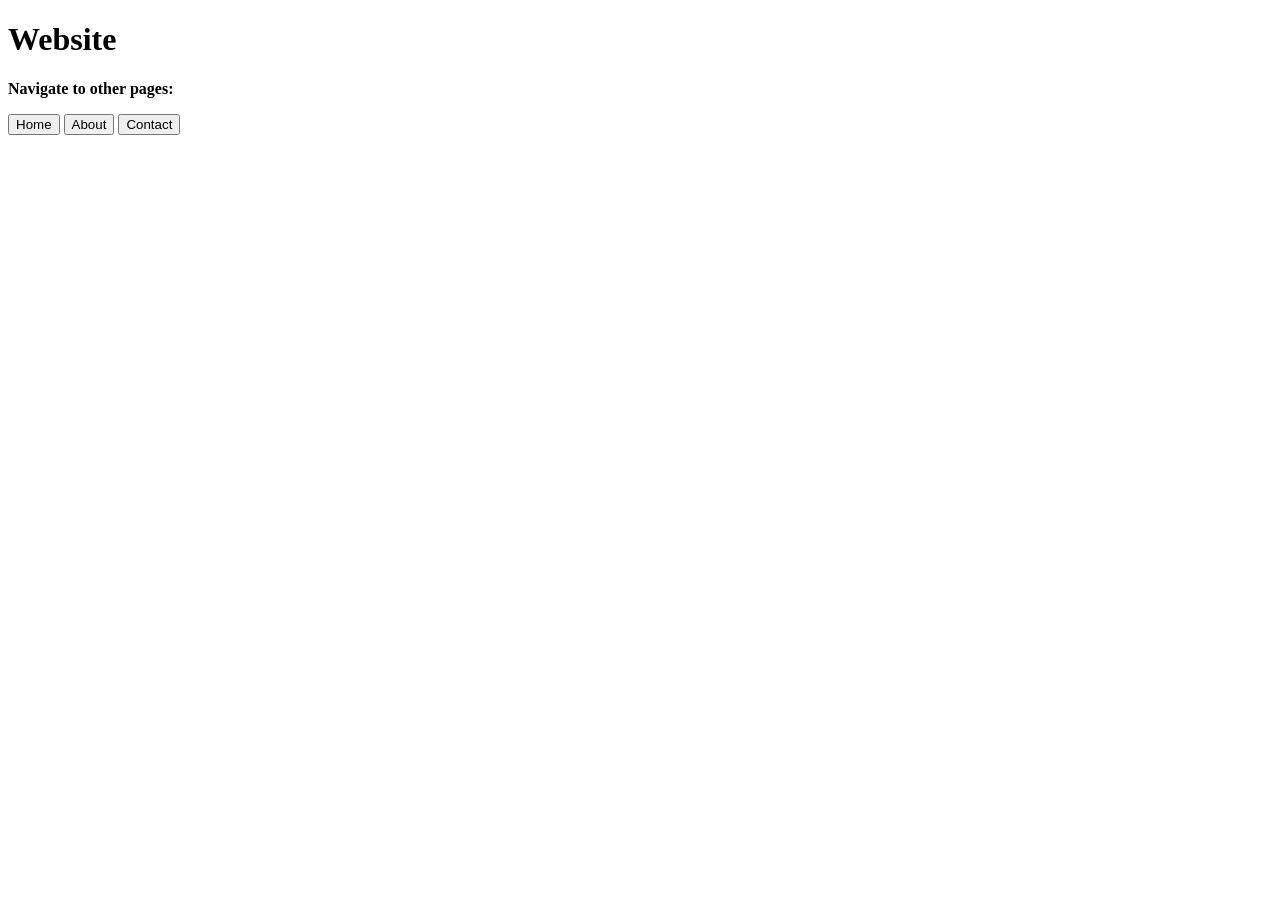
<file: index.html>
<!DOCTYPE html>
<html>
<head>
    <title>Index Page</title>
</head>
<body>
    <h1> Website</h1>
    <p><strong>Navigate to other pages:</strong></p>

    <a href="home.html"><button>Home</button></a>
    <a href="about.html"><button>About</button></a>
    <a href="contact.html"><button>Contact</button></a>
</body>
</html>
</file>
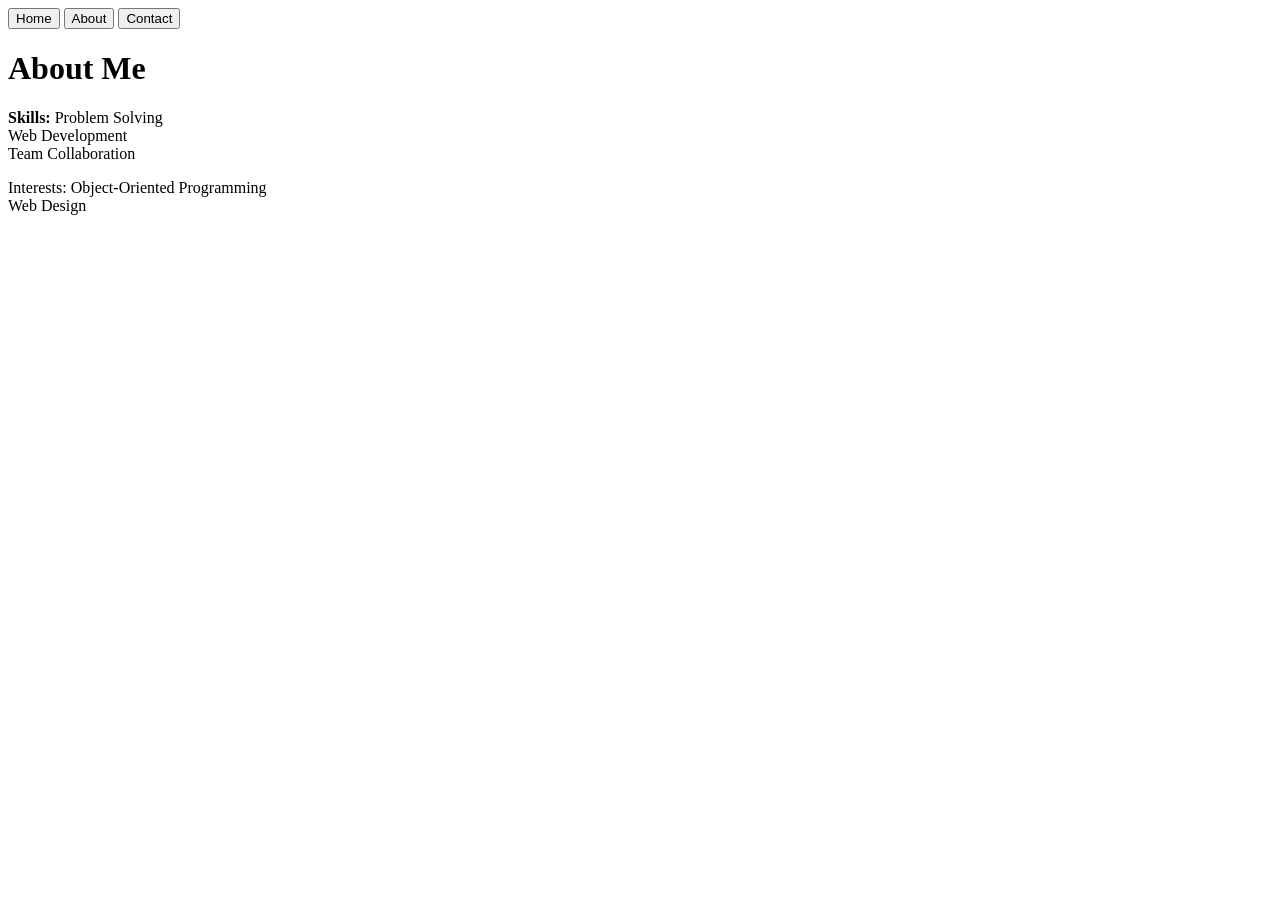
<file: about.html>
<!DOCTYPE html>
<html>
<head>
    <title>About Page</title>
</head>
<body>
    <a href="index.html"><button>Home</button></a>
    <a href="home.html"><button>About</button></a>
    <a href="contact.html"><button>Contact</button></a>
    <h1>About Me</h1>
    <p><strong>Skills:</strong> Problem Solving  <br> Web Development  <br> Team Collaboration</p>
    <p>Interests: Object-Oriented Programming  <br> Web Design</p>
</body>
</html>
</file>
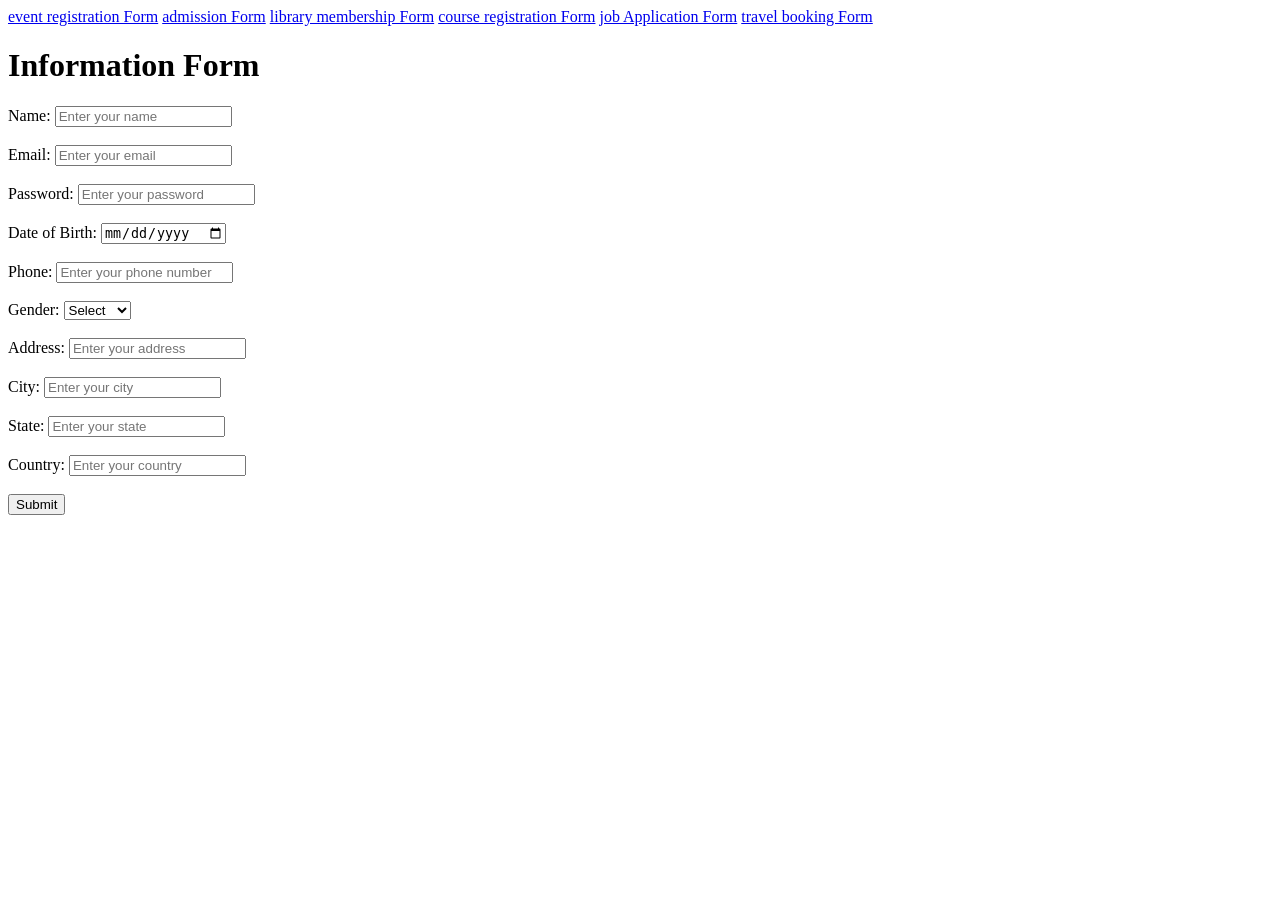
<file: aboutForm.html>
<!DOCTYPE html>
<html>
<head>
  <title>Form</title>
</head>
<body>
  <a href="eventRegistration.html"> event registration Form</a>
  <a href="admissionForm.html"> admission Form</a>
  <a href="libraryMembership.html"> library membership Form</a>
  <a href="course registration.html">course registration Form</a>
  <a href="jobApplication.html"> job Application Form</a>
  <a href="travelBooking.html"> travel booking Form</a>
  <h1>Information Form</h1>
  <form>
    <label for="name">Name:</label>
    <input type="text" id="name" name="name" placeholder="Enter your name" required>
    <br><br>

    <label for="email">Email:</label>
    <input type="email" id="email" name="email" placeholder="Enter your email" required>
    <br><br>

    <label for="password">Password:</label>
    <input type="password" id="password" name="password" placeholder="Enter your password" required>
    <br><br>

    <label for="dob">Date of Birth:</label>
    <input type="date" id="dob" name="dob" required>
    <br><br>

    <label for="phone">Phone:</label>
    <input type="tel" id="phone" name="phone" placeholder="Enter your phone number" required>
    <br><br>

    <label for="gender">Gender:</label>
    <select id="gender" name="gender" required>
      <option value="">Select</option>
      <option value="male">Male</option>
      <option value="female">Female</option>
      <option value="other">Other</option>
    </select>
    <br><br>

    <label for="address">Address:</label>
    <input type="text" id="address" name="address" placeholder="Enter your address" required>
    <br><br>

    <label for="city">City:</label>
    <input type="text" id="city" name="city" placeholder="Enter your city" required>
    <br><br>

    <label for="state">State:</label>
    <input type="text" id="state" name="state" placeholder="Enter your state" required>
    <br><br>

    <label for="country">Country:</label>
    <input type="text" id="country" name="country" placeholder="Enter your country" required>
    <br><br>

    <button type="submit">Submit</button>
  </form>
</body>
</html>
</file>
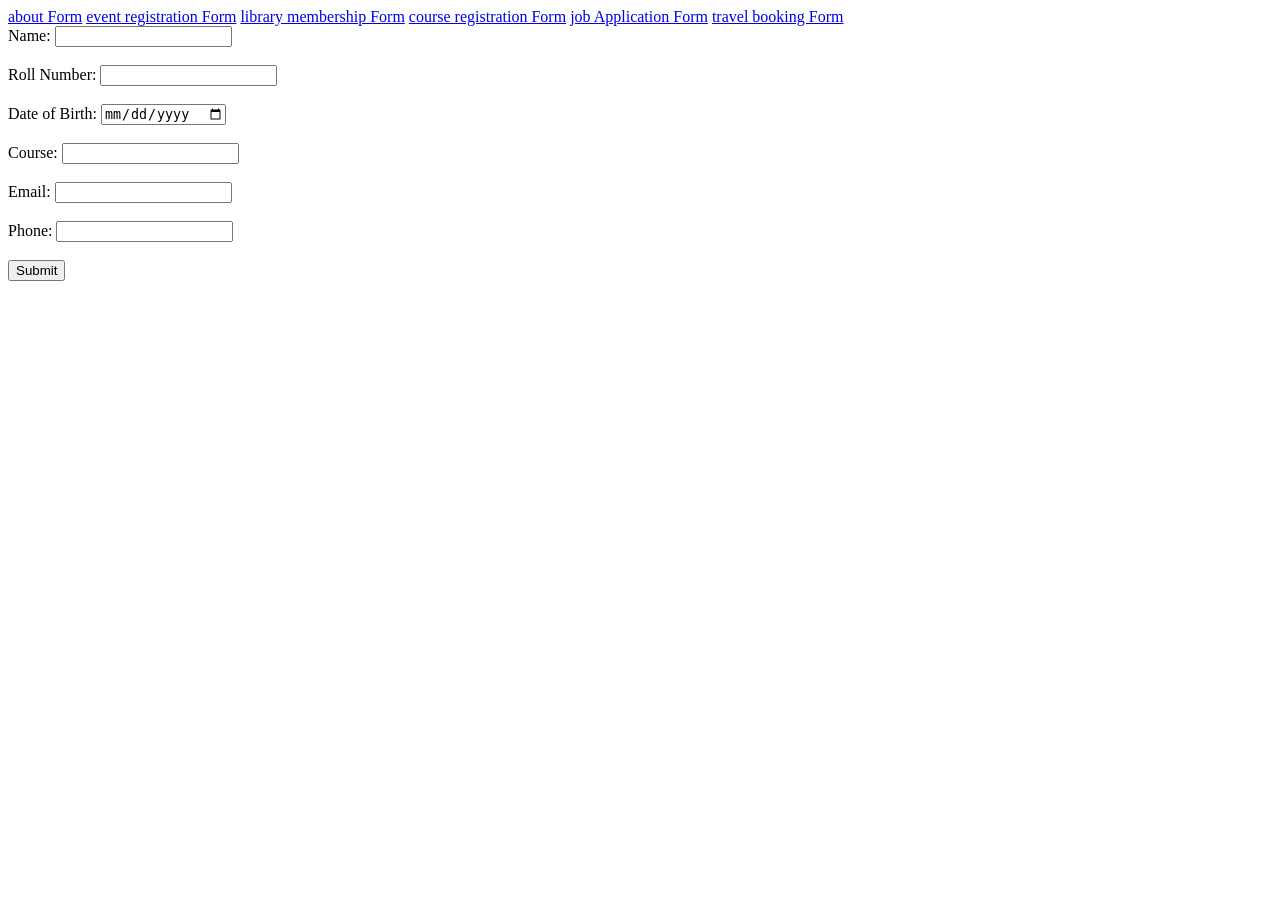
<file: admissionForm.html>
<!DOCTYPE html>
<html lang="en">
<head>
    <title>Admission Form</title>
</head>
<body>
<a href="aboutForm.html">about Form</a>
<a href="eventRegistration.html"> event registration Form</a>
<a href="libraryMembership.html"> library membership Form</a>
<a href="course registration.html">course registration Form</a>
<a href="jobApplication.html"> job Application Form</a>
  <a href="travelBooking.html"> travel booking Form</a>
<form>
  <label for="studentName">Name:</label>
  <input type="text" id="studentName" name="studentName" required><br><br>

  <label for="rollNo">Roll Number:</label>
  <input type="text" id="rollNo" name="rollNo" required><br><br>

  <label for="dob">Date of Birth:</label>
  <input type="date" id="dob" name="dob" required><br><br>

  <label for="course">Course:</label>
  <input type="text" id="course" name="course" required><br><br>

  <label for="email">Email:</label>
  <input type="email" id="email" name="email" required><br><br>

  <label for="phone">Phone:</label>
  <input type="tel" id="phone" name="phone" required><br><br>

  <button type="submit">Submit</button>
  
</form>
</body>
</html>
</file>
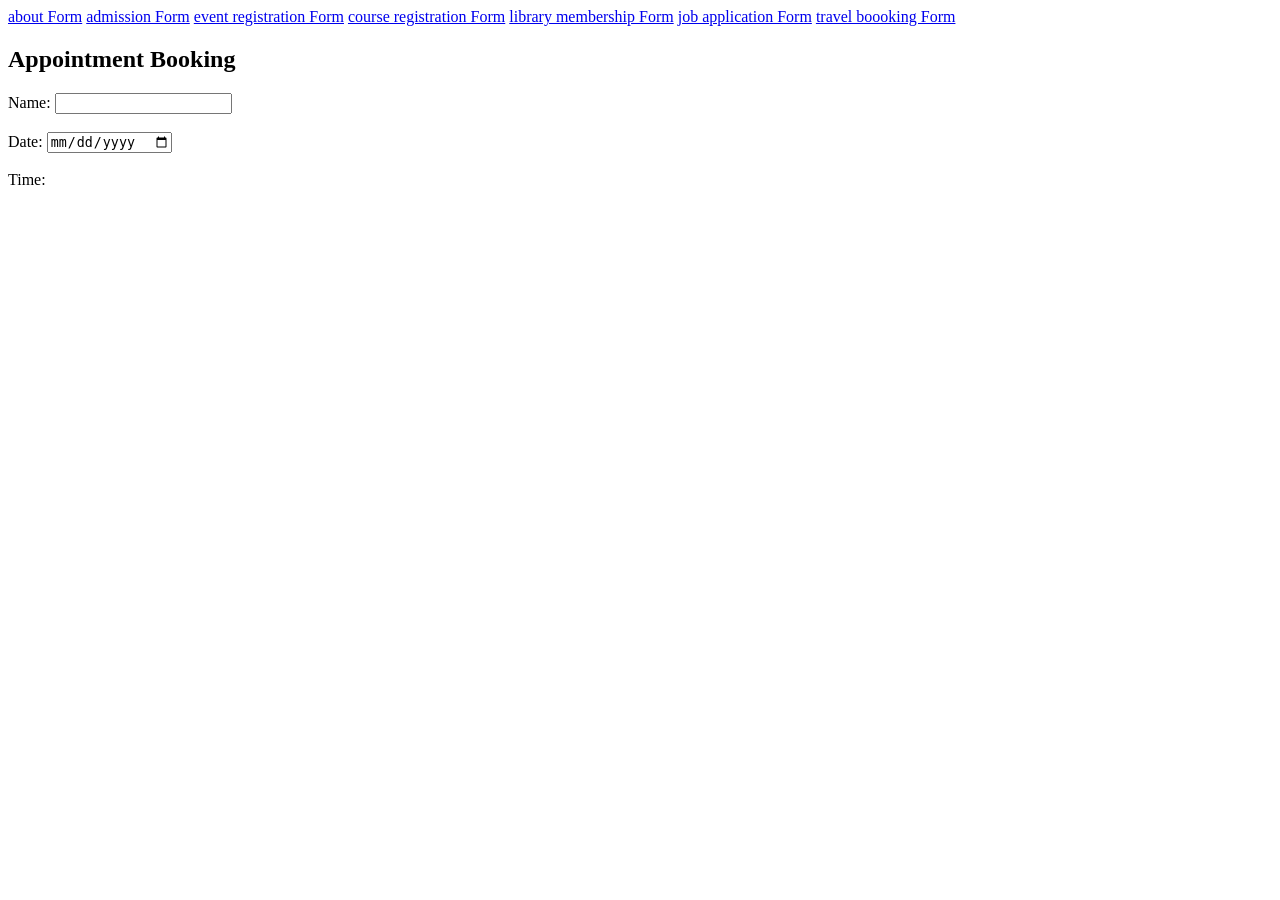
<file: appiontmentBooking.html>
<!DOCTYPE html>
<html>
<head><title>Appointment</title></head>
<body>
<a href="aboutForm.html">about Form</a>
<a href="admissionForm.html"> admission Form</a>
<a href="eventRegistration.html"> event registration Form</a>
<a href="course registration.html">course registration Form</a>
<a href="libraryMembership.html"> library membership Form</a>
<a href="jobApplication.html"> job application Form</a>
<a href="travelBooking.html"> travel boooking Form</a>
<h2>Appointment Booking</h2>
<form>
  <label>Name:</label>
  <input type="text" name="name"><br><br>

  <label>Date:</label>
  <input type="date" name="date"><br><br>

  <label>Time:</label>
</file>
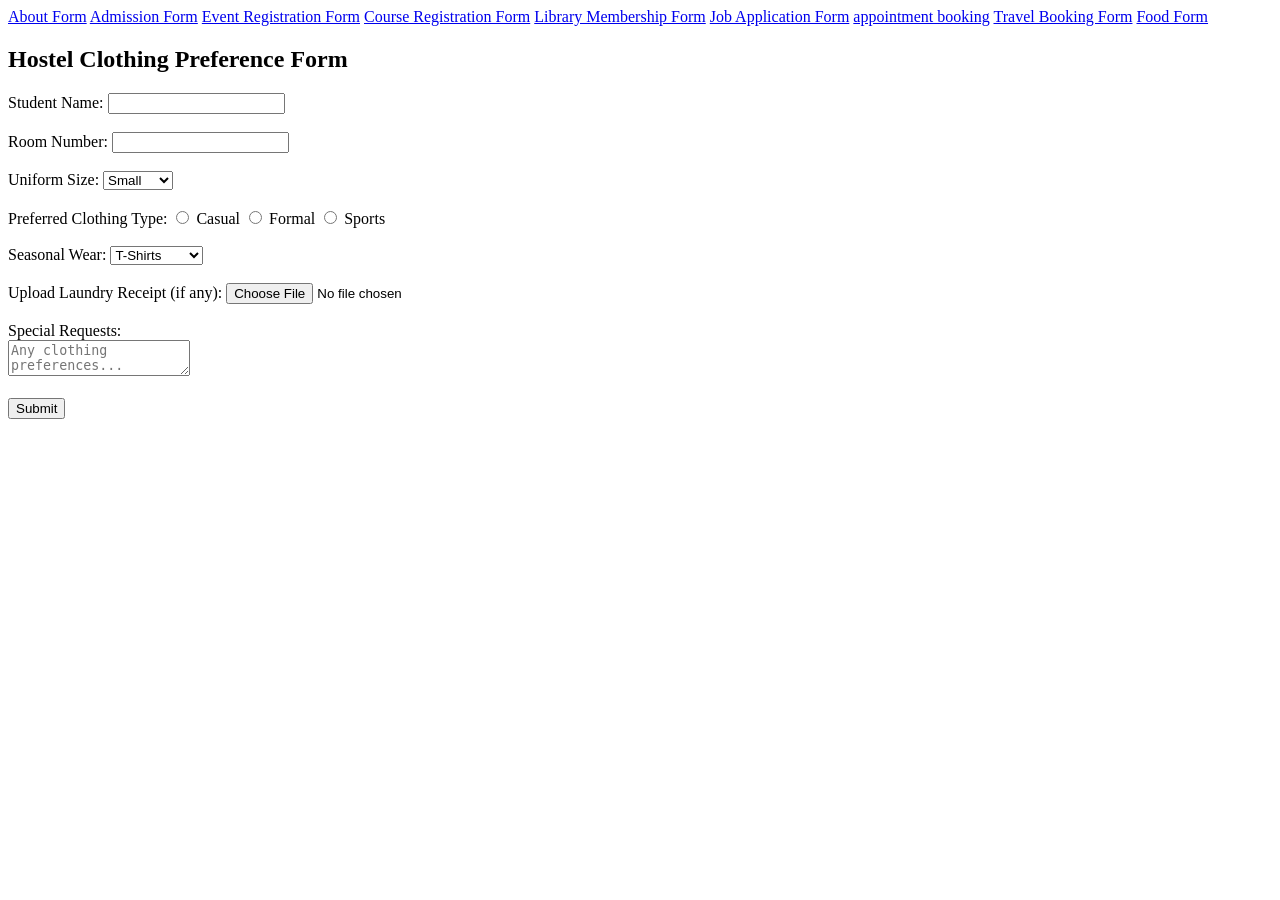
<file: clothingpreferences.html>
<!DOCTYPE html>
<html>
<head><title>Hostel Clothing Preference Form</title></head>
<body>

<a href="aboutForm.html">About Form</a>
<a href="admissionForm.html">Admission Form</a>
<a href="eventRegistration.html">Event Registration Form</a>
<a href="course_registration.html">Course Registration Form</a>
<a href="libraryMembership.html">Library Membership Form</a>
<a href="jobApplication.html">Job Application Form</a>
<a href="appiontmentBooking.html">appointment booking</a>
<a href="travelBooking.html">Travel Booking Form</a>
<a href="foodpreferences.html">Food Form</a>

<h2>Hostel Clothing Preference Form</h2>
<form>
  <label>Student Name:</label>
  <input type="text" name="student" required><br><br>

  <label>Room Number:</label>
  <input type="text" name="room" required><br><br>

  <label>Uniform Size:</label>
  <select name="uniform">
    <option>Small</option>
    <option>Medium</option>
    <option>Large</option>
    <option>XL</option>
  </select><br><br>

  <label>Preferred Clothing Type:</label>
  <input type="radio" name="clothing" value="casual"> Casual
  <input type="radio" name="clothing" value="formal"> Formal
  <input type="radio" name="clothing" value="sports"> Sports<br><br>

  <label>Seasonal Wear:</label>
  <select name="season">
    <optgroup label="Summer">
      <option>T-Shirts</option>
      <option>Shorts</option>
    </optgroup>
    <optgroup label="Winter">
      <option>Jackets</option>
      <option>Sweaters</option>
    </optgroup>
    <optgroup label="Rainy">
      <option>Raincoat</option>
      <option>Umbrella</option>
    </optgroup>
  </select><br><br>

  <label>Upload Laundry Receipt (if any):</label>
  <input type="file" name="laundry"><br><br>

  <label>Special Requests:</label><br>
  <textarea name="requests" placeholder="Any clothing preferences..."></textarea><br><br>

  <button>Submit</button>
</form>
</body>
</html>
</file>
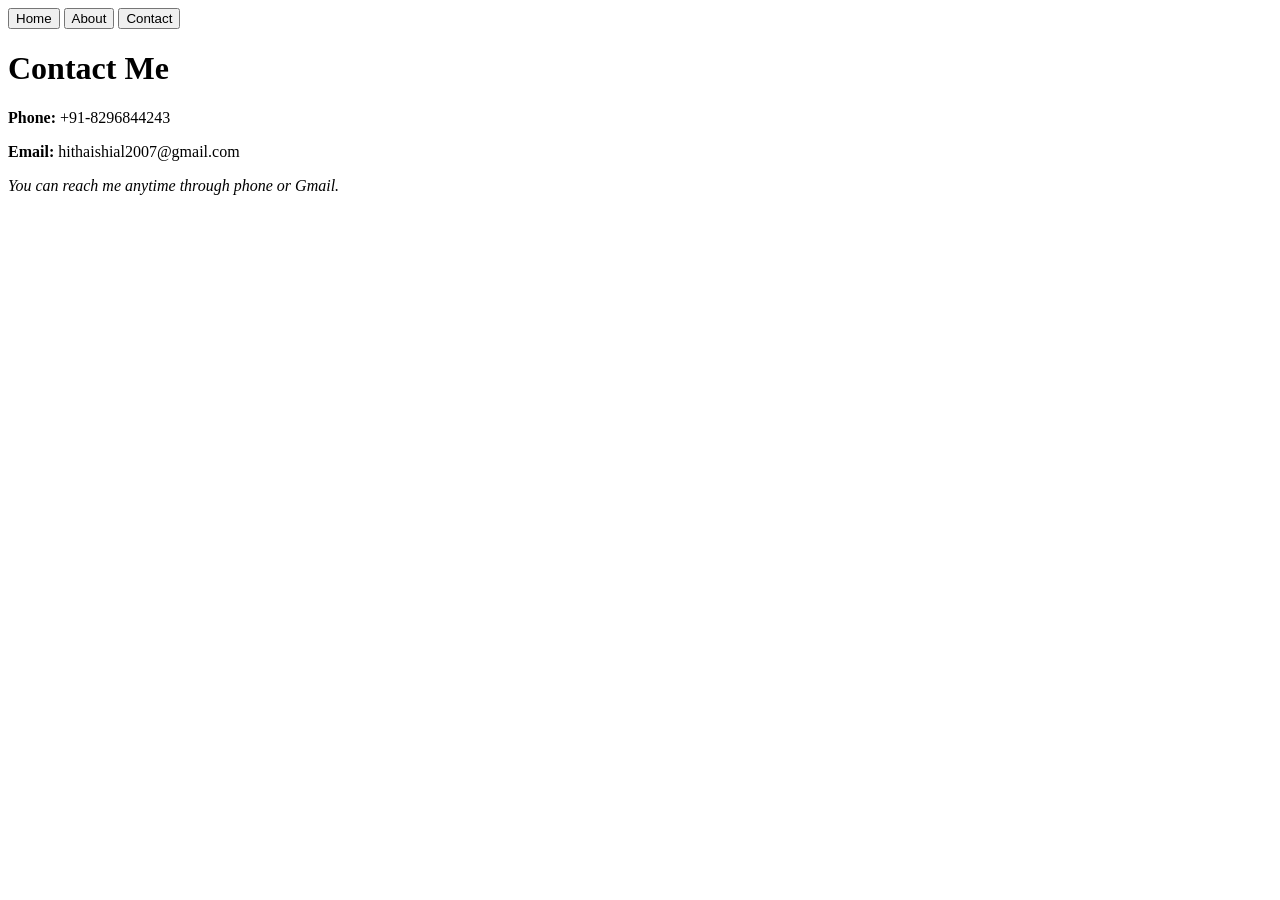
<file: contact.html>
<!DOCTYPE html>
<html>
<head>
    <title>Contact Page</title>
</head>
<body>
    <a href="index.html"><button>Home</button></a>
    <a href="home.html"><button>About</button></a>
    <a href="about.html"><button>Contact</button></a>
    <h1>Contact Me</h1>
    <p><strong>Phone:</strong> +91-8296844243</p>
    <p><strong>Email:</strong> hithaishial2007@gmail.com</p>
    <p><em>You can reach me anytime through phone or Gmail.</em></p>
</body>
</html>
</file>
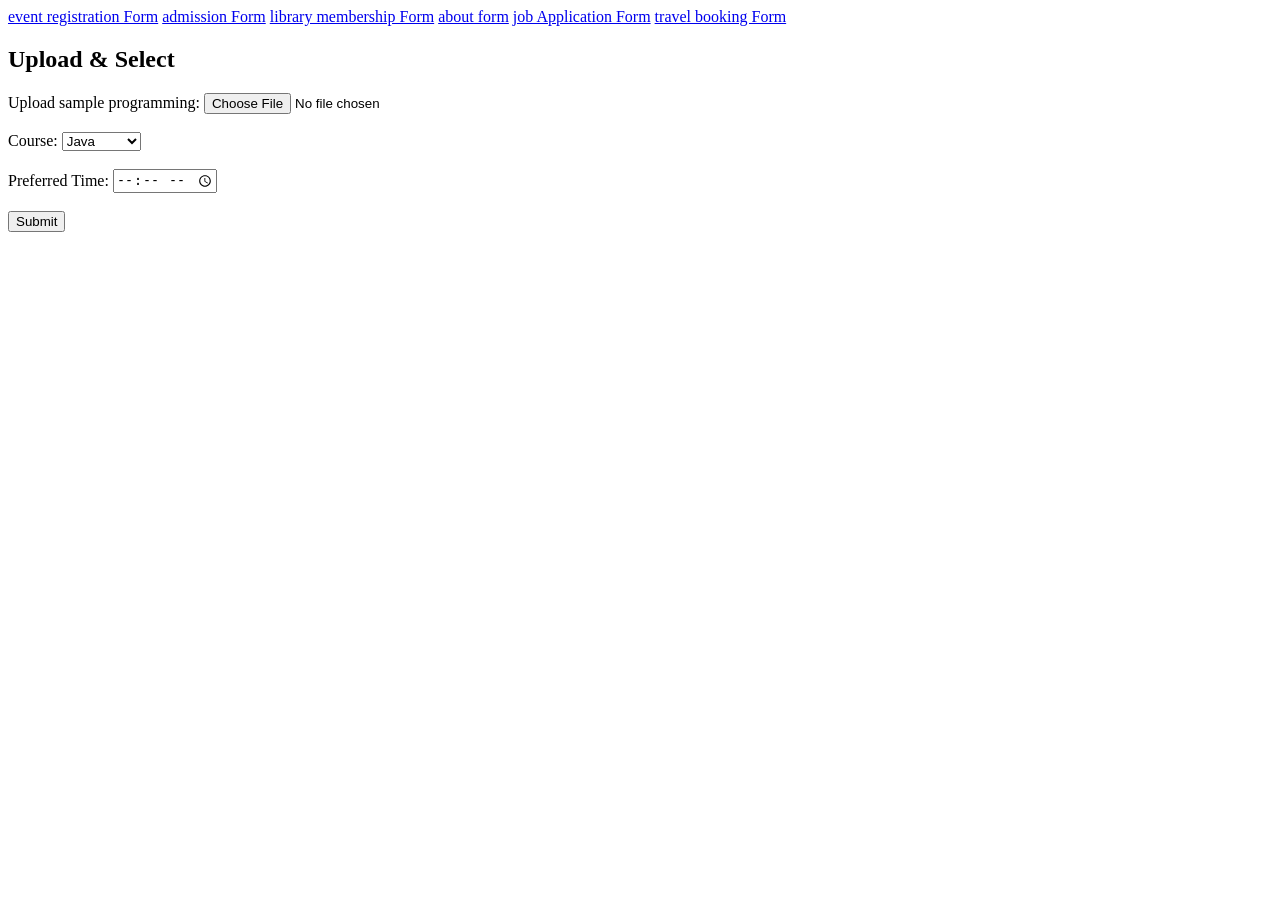
<file: course registration.html>
<!DOCTYPE html>
<html>
<head><title>Course registration</title></head>
<body>
  <a href="eventRegistration.html"> event registration Form</a>
  <a href="admissionForm.html"> admission Form</a>
  <a href="libraryMembership.html"> library membership Form</a>
  <a href="about.html"> about form</a>
  <a href="jobApplication.html"> job Application Form</a>
  <a href="travelBooking.html"> travel booking Form</a>

<h2>Upload & Select</h2>
<form>
  <label>Upload sample programming:</label>
  <input type="file" name="programming"><br><br>

  <label>Course:</label>
  <select name="course">
    <optgroup label="Programming">
      <option>Java</option>
      <option>Python</option>
    </optgroup>
    <optgroup label="Web Development">
      <option>HTML</option>
      <option>CSS</option>
    </optgroup>
  </select><br><br>

  <label>Preferred Time:</label>
  <input type="time" name="time"><br><br>

  <button>Submit</button>
</form>
</body>
</html>
</file>
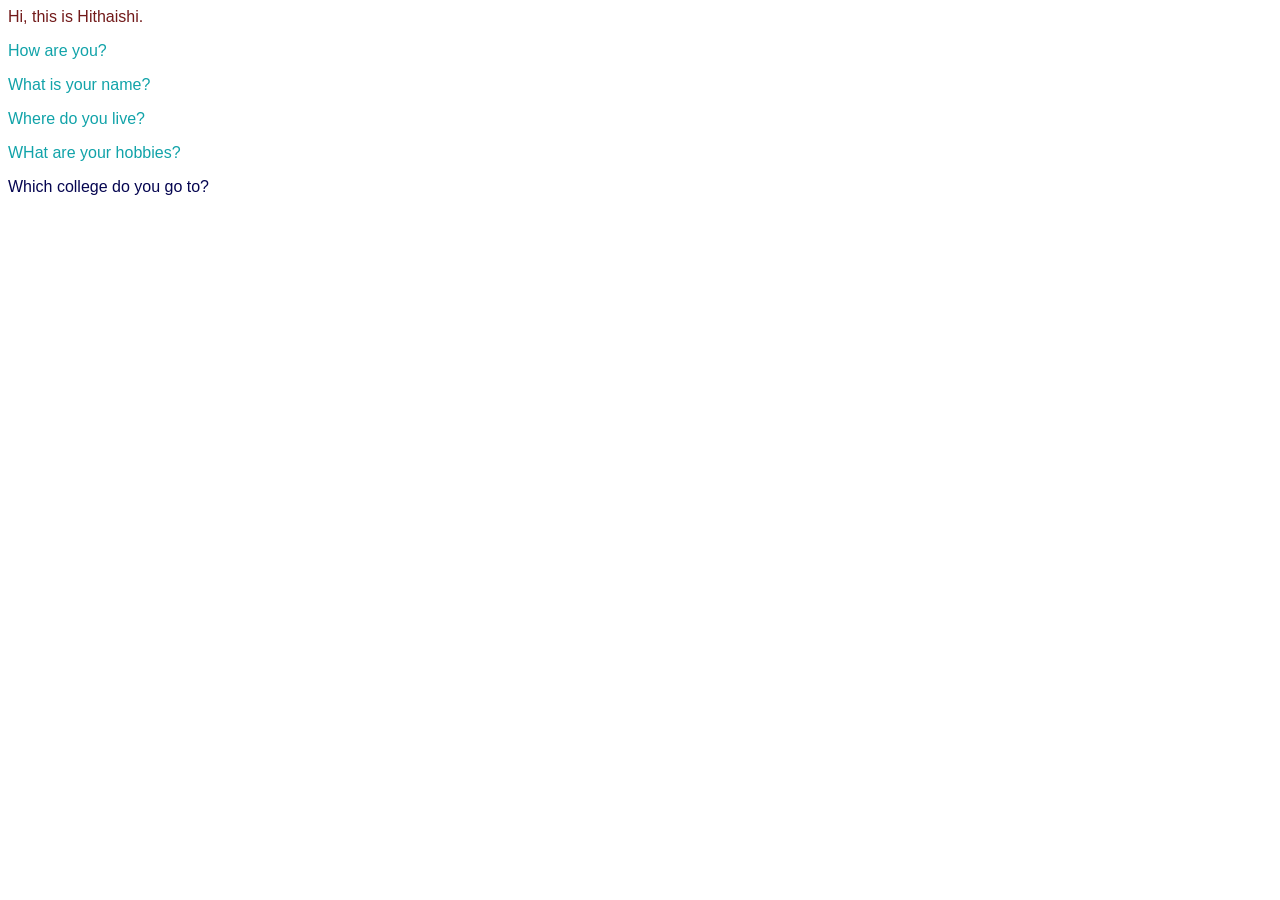
<file: css.html>
<html lang="en">
<head>
    
    <title>Document</title>
</head> 
<body>

    <style>
        p{
            color: rgb(17, 163, 169);
            font-family:Arial, Helvetica, sans-serif;
            
        }
    </style>

    <p style= "color:rgb(114, 26, 26);">Hi, this is Hithaishi.</p>
    <p>How are you?</p>
    <p>What is your name?</p> 
    <p>Where do you live?</p>
    <p>WHat are your hobbies?</p>
    <p style= "color: rgb(5, 5, 80);">Which college do you go to?</p>   
</body>
</html>
</file>
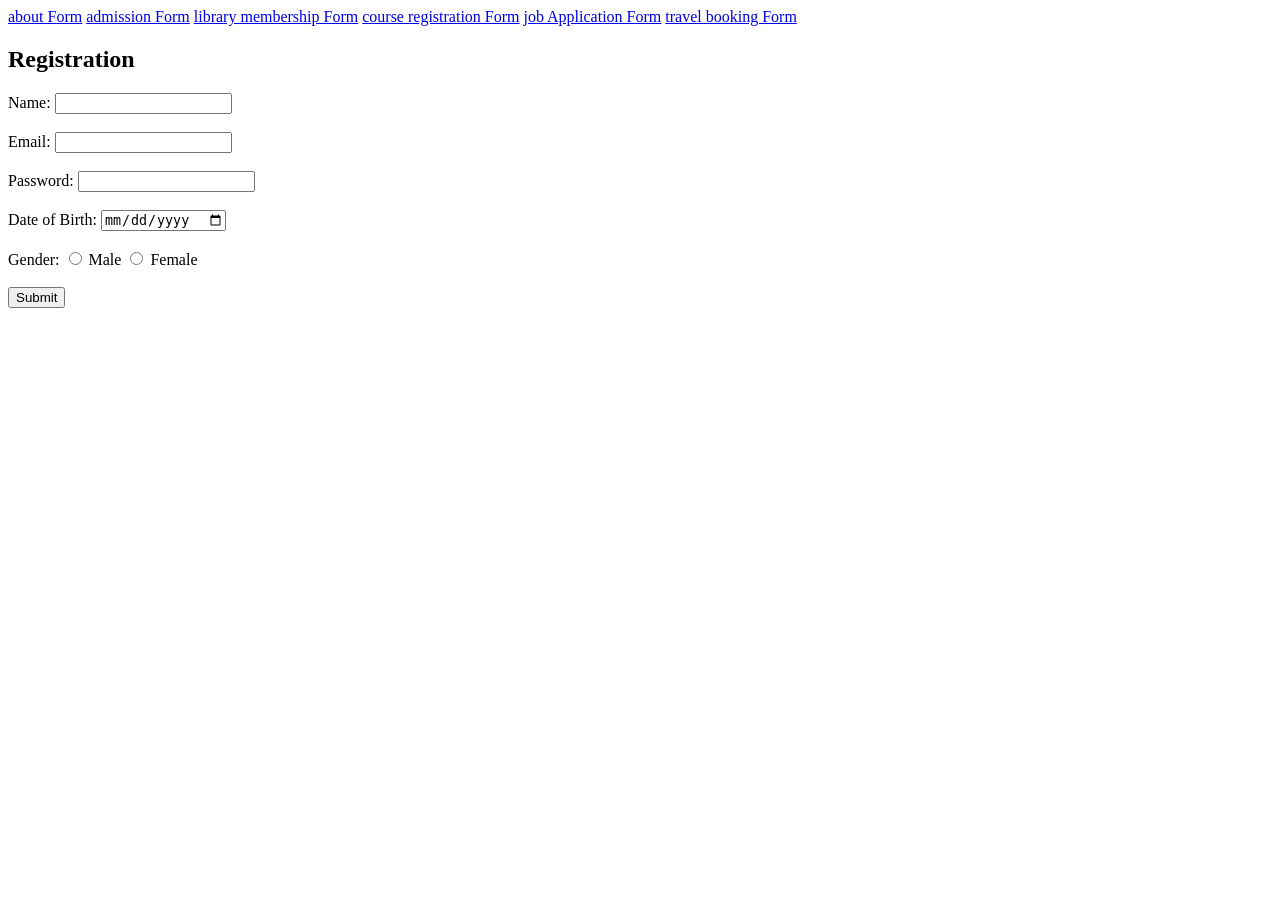
<file: eventRegistration.html>
<!DOCTYPE html>
<html>
<head><title>Form 1 - Registration</title></head>
<body>
<a href="aboutForm.html">about Form</a>
<a href="admissionForm.html"> admission Form</a>
<a href="libraryMembership.html"> library membership Form</a>
 <a href="course registration.html">course registration Form</a>
 <a href="jobApplication.html"> job Application Form</a>
  <a href="travelBooking.html"> travel booking Form</a>
<h2>Registration</h2>
<form>
  <label>Name:</label>
  <input type="text" name="name" required><br><br>

  <label>Email:</label>
  <input type="email" name="email" required><br><br>

  <label>Password:</label>
  <input type="password" name="password" required><br><br>

  <label>Date of Birth:</label>
  <input type="date" name="dob"><br><br>

  <label>Gender:</label>
  <input type="radio" name="gender" value="male"> Male
  <input type="radio" name="gender" value="female"> Female<br><br>

  <button>Submit</button>
</form>
</body>
</html>
</file>
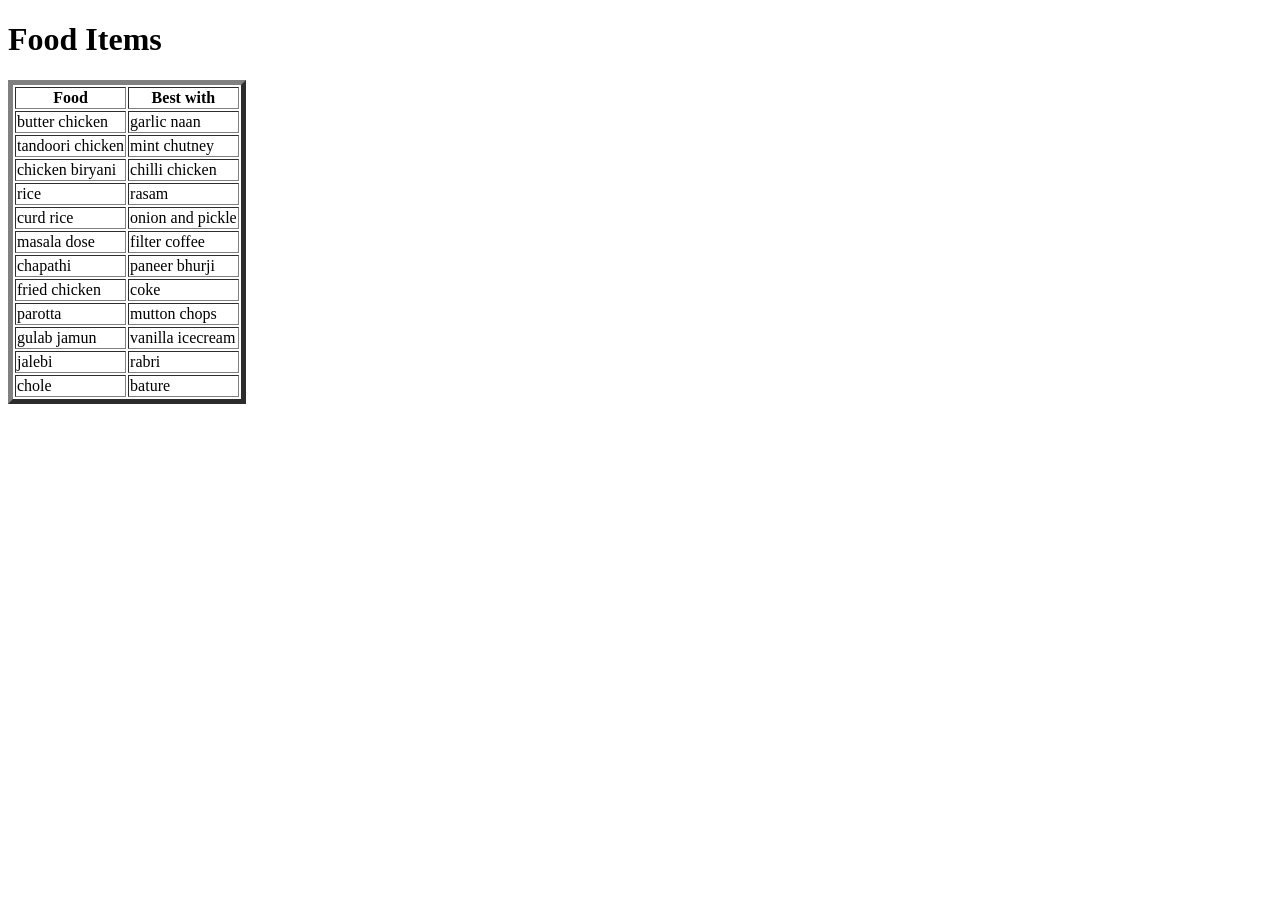
<file: food.html>
<!DOCTYPE html>
<html>
    <body>
        <h1><b>Food Items</b></h1>
        
        <table border = "5">
            <tr>
                <th><b>Food</b></th>
                <th><b>Best with</b></th>
            </tr>
            <tr>
                <td>butter chicken</td>
                <td>garlic naan</td>
            <tr>
                <td>tandoori chicken</td>
                <td>mint chutney</td>
            </tr>
            <tr>
                <td>chicken biryani</td>
                <td>chilli chicken</td>
            </tr>
            <tr>    
                <td>rice</td>
                <td>rasam</td>
            </tr>
            <tr>
                <td>curd rice</td>
                <td>onion and pickle</td>
            </tr>
            <tr>
                <td>masala dose</td>
                <td>filter coffee</td>
            </tr>
            <tr>
                <td>chapathi</td>
                <td>paneer bhurji</td>
            </tr>
            <tr>
                <td>fried chicken</td>
                <td>coke</td>
            </tr>
            <tr>
                <td>parotta</td>
                <td>mutton chops</td>
            </tr>
             <tr>
                <td>gulab jamun</td>
                <td>vanilla icecream</td>
            </tr>
            <tr>
                <td>jalebi</td>
                <td>rabri</td>
            </tr>
            <tr>
                <td>chole</td>
                <td>bature</td>
            </tr>
            
            </tr>
        </table>
    </body>
</html>
</file>
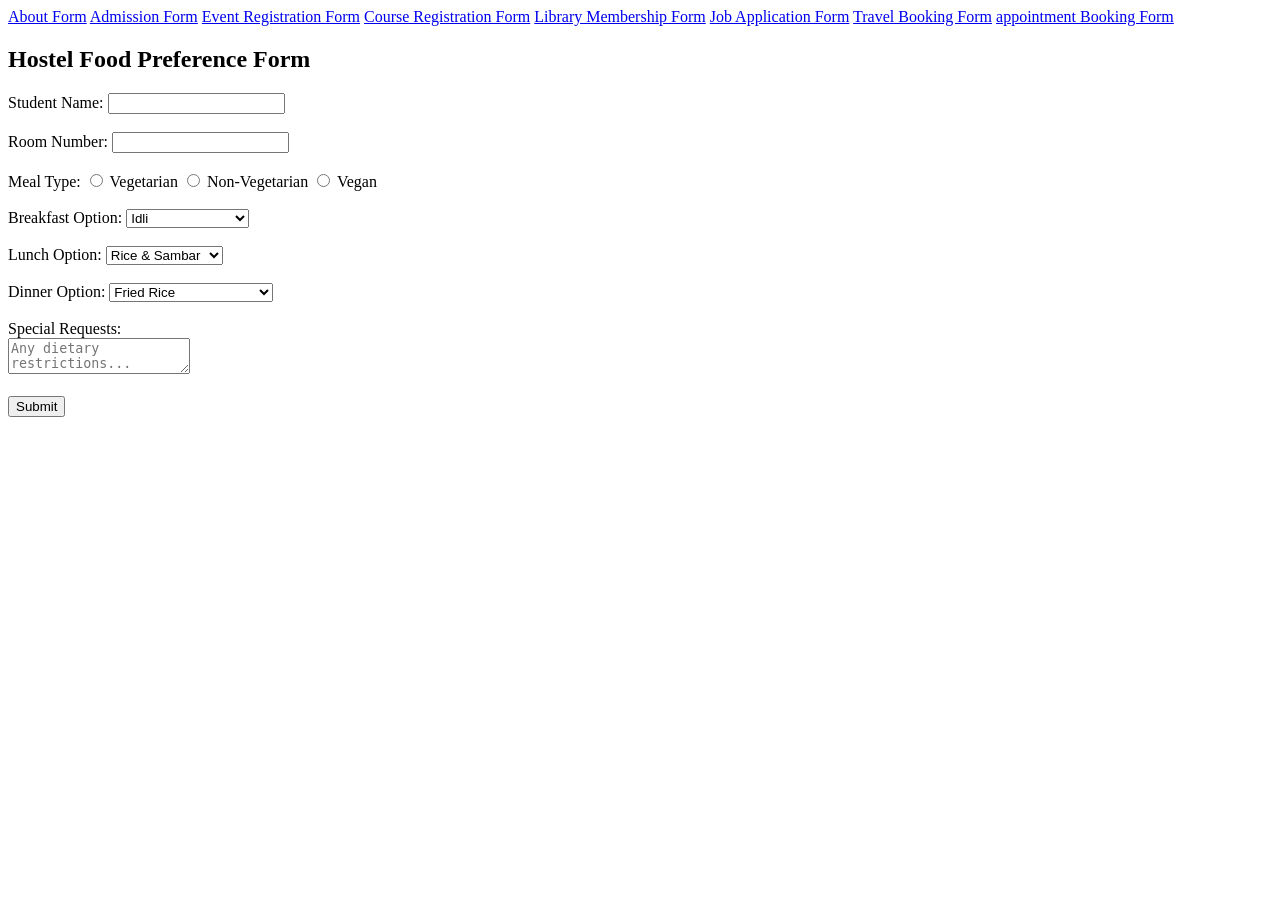
<file: foodpreferences.html>
<!DOCTYPE html>
<html>
<head><title>Hostel Food Preference Form</title></head>
<body>

<a href="aboutForm.html">About Form</a>
<a href="admissionForm.html">Admission Form</a>
<a href="eventRegistration.html">Event Registration Form</a>
<a href="course_registration.html">Course Registration Form</a>
<a href="libraryMembership.html">Library Membership Form</a>
<a href="jobApplication.html">Job Application Form</a>
<a href="travelBooking.html">Travel Booking Form</a>
<a href="appiontmentBooking.html">appointment Booking Form</a>
<h2>Hostel Food Preference Form</h2>
<form>
  <label>Student Name:</label>
  <input type="text" name="student" required><br><br>

  <label>Room Number:</label>
  <input type="text" name="room" required><br><br>

  <label>Meal Type:</label>
  <input type="radio" name="meal" value="veg"> Vegetarian
  <input type="radio" name="meal" value="nonveg"> Non-Vegetarian
  <input type="radio" name="meal" value="vegan"> Vegan<br><br>

  <label>Breakfast Option:</label>
  <select name="breakfast">
    <optgroup label="South Indian">
      <option>Idli</option>
      <option>Dosa</option>
      <option>Upma</option>
    </optgroup>
    <optgroup label="North Indian">
      <option>Paratha</option>
      <option>Poori</option>
      <option>Chole Bhature</option>
    </optgroup>
  </select><br><br>

  <label>Lunch Option:</label>
  <select name="lunch">
    <option>Rice & Sambar</option>
    <option>Chapati & Curry</option>
    <option>Biryani</option>
    <option>Curd Rice</option>
  </select><br><br>

  <label>Dinner Option:</label>
  <select name="dinner">
    <option>Fried Rice</option>
    <option>Pulao</option>
    <option>Dal & Rice</option>
    <option>Paneer Curry & Chapati</option>
  </select><br><br>

  <label>Special Requests:</label><br>
  <textarea name="requests" placeholder="Any dietary restrictions..."></textarea><br><br>

  <button>Submit</button>
</form>
</body>
</html>
</file>
